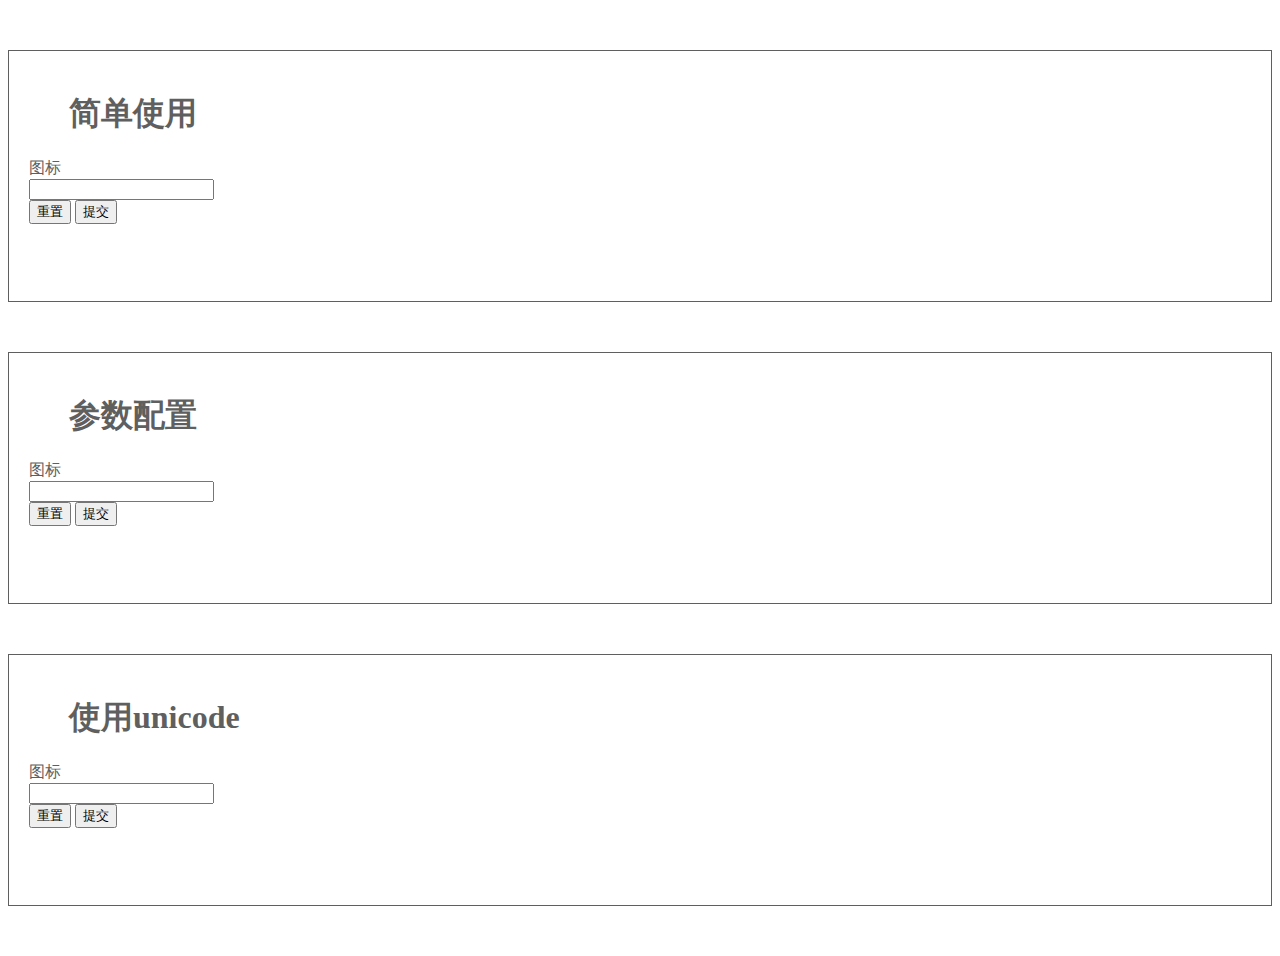
<file: src/main/resources/templates/icon/iconPicker.html>
<!DOCTYPE html>
<html lang="zh" xmlns:th="http://www.thymeleaf.org">
<head>
    <title>IconPicker</title>
    <th:block th:include="/common :: header"/>
    <style>
        body {
            overflow-x: hidden;
        }

        .iconPicker-demo {
            height: 250px;
            margin-top: 50px;
            margin-bottom: 50px;
            border-width: 1px;
            border-style: solid;
            color: #5f5f5f !important;
        }

        .iconPicker-container {
            padding: 20px;
        }
    </style>
</head>
<body>
<div class="layui-row layui-col-space16">
    <div class="iconPicker-demo layui-col-md3 layui-col-md-offset2 layui-col-xs10 layui-col-xs-offset1">
        <div class="iconPicker-container">
            <blockquote class="layui-elem-quote">
                <h1>简单使用</h1>
            </blockquote>
            <form class="layui-form">
                <div class="container">
                    <div class="layui-form-item">
                        <label class="layui-form-label">图标</label>
                        <div class="layui-input-block">
                            <input type="text" id="icon1" name="icon" class="layui-input">
                        </div>
                    </div>
                </div>
                <div class="bottom">
                    <div class="button-container">
                        <button type="reset" class="layui-btn layui-btn-primary layui-btn-sm">
                            <i class="layui-icon layui-icon-refresh"></i>
                            重置
                        </button>
                        <button type="submit" class="layui-btn layui-btn-sm" lay-submit=""
                                lay-filter="form1">
                            <i class="layui-icon layui-icon-ok"></i>
                            提交
                        </button>
                    </div>
                </div>
            </form>
        </div>
    </div>

    <div class="iconPicker-demo layui-col-md3 layui-col-md-offset2 layui-col-xs10 layui-col-xs-offset1">
        <div class="iconPicker-container">
            <blockquote class="layui-elem-quote">
                <h1>参数配置</h1>
            </blockquote>
            <form class="layui-form">
                <div class="container">
                    <div class="layui-form-item">
                        <label class="layui-form-label">图标</label>
                        <div class="layui-input-block">
                            <input type="text" id="icon2" name="icon" class="layui-input">
                        </div>
                    </div>
                </div>
                <div class="bottom">
                    <div class="button-container">
                        <button type="reset" class="layui-btn layui-btn-primary layui-btn-sm">
                            <i class="layui-icon layui-icon-refresh"></i>
                            重置
                        </button>
                        <button type="submit" class="layui-btn layui-btn-sm" lay-submit=""
                                lay-filter="form2">
                            <i class="layui-icon layui-icon-ok"></i>
                            提交
                        </button>
                    </div>
                </div>
            </form>
        </div>
    </div>

    <div class="iconPicker-demo layui-col-md3 layui-col-md-offset2 layui-col-xs10 layui-col-xs-offset1">
        <div class="iconPicker-container">
            <blockquote class="layui-elem-quote">
                <h1>使用unicode</h1>
            </blockquote>
            <form class="layui-form">
                <div class="container">
                    <div class="layui-form-item">
                        <label class="layui-form-label">图标</label>
                        <div class="layui-input-block">
                            <input type="text" id="icon3" name="icon" class="layui-input">
                        </div>
                    </div>
                </div>
                <div class="bottom">
                    <div class="button-container">
                        <button type="reset" class="layui-btn layui-btn-primary layui-btn-sm">
                            <i class="layui-icon layui-icon-refresh"></i>
                            重置
                        </button>
                        <button type="submit" class="layui-btn layui-btn-sm" lay-submit=""
                                lay-filter="form3">
                            <i class="layui-icon layui-icon-ok"></i>
                            提交
                        </button>
                    </div>
                </div>
            </form>
        </div>
    </div>
</div>

<!-- 资 源 引 入 -->
<th:block th:include="/common :: footer"/>
<script>
    layui.use(['iconPicker'], function () {
        let iconPicker = layui.iconPicker,
            form = layui.form,
            layer = layui.layer,
            $ = layui.jquery;

        iconPicker.render({
            elem: '#icon1',// 图标组件，推荐使用input
        });

        iconPicker.render({
            elem: '#icon2',// 图标组件，推荐使用input
            url: '/layui/font/iconfont.svg',// Layui的字体 svg 路径
            type: 'fontClass',// 图标数据类型：fontClass/unicode，推荐fontClass
            page: false,// 是否分页：true/false，推荐且默认分页
            limit: 24,// 每页显示数量，默认16（默认4*4）
            search: false,// 是否开启搜索：true/false，推荐且默认true
            cellWidth: '28%', //每个图标格子的宽度：'43px'或'20%'
            click: function (data) { // 点击回调
                console.log("icon2点击回调" + data);
            },
            success: function (res) {// 渲染成功后的回调
                console.log("icon2渲染成功后的回调" + res);
            }
        });

        iconPicker.render({
            elem: '#icon3',// 图标组件，推荐使用input
            type: 'unicode'
        });

        form.on('submit(form1)', function (data) {
            let field = data.field; // 获取表单全部字段值
            // 显示填写结果，仅作演示用
            layer.alert(JSON.stringify(field), {
                title: '当前填写的字段值'
            });
            // 此处可执行 Ajax 等操作
            return false; // 阻止默认 form 跳转
        });

        form.on('submit(form2)', function (data) {
            let field = data.field; // 获取表单全部字段值
            // 显示填写结果，仅作演示用
            layer.alert(JSON.stringify(field), {
                title: '当前填写的字段值'
            });
            // 此处可执行 Ajax 等操作
            return false; // 阻止默认 form 跳转
        });

        form.on('submit(form3)', function (data) {
            let field = data.field; // 获取表单全部字段值
            let logData = '&#x' + field.icon.charCodeAt(0).toString(16) + ';';
            console.log(JSON.stringify(logData));// 显示填写结果
            let alterData = '&amp;#x' + field.icon.charCodeAt(0).toString(16) + ';';
            layer.alert(JSON.stringify(alterData), {
                title: '当前填写的字段值'
            });
            return false; // 阻止默认 form 跳转
        });
    });
</script>
</body>
</html>
</file>
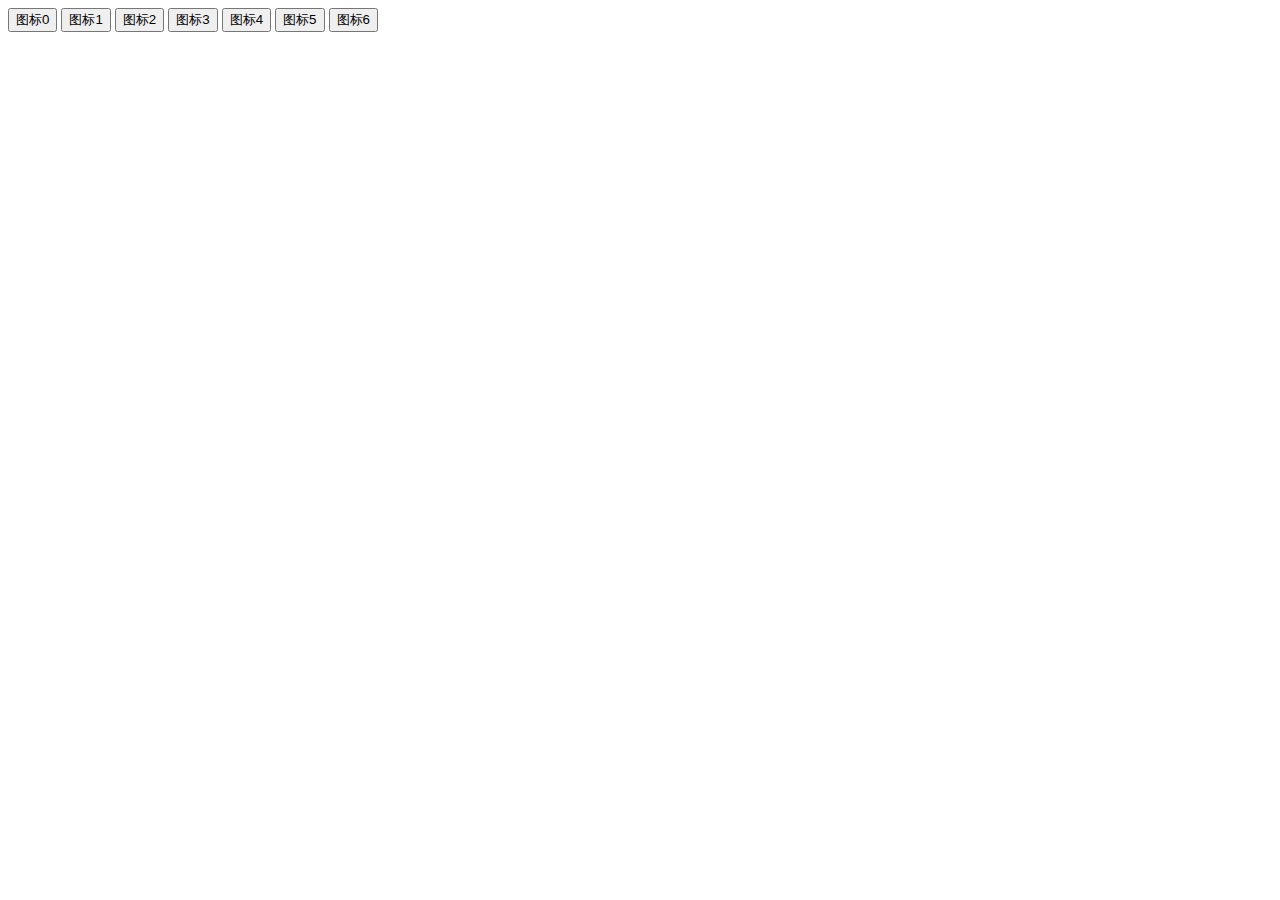
<file: src/main/resources/templates/icon/msg.html>
<!DOCTYPE html>
<html lang="zh" xmlns:th="http://www.thymeleaf.org">
<head>
    <title>IconPicker</title>
    <th:block th:include="/common :: header"/>
    <style>
        body {
            overflow-x: hidden;
        }
    </style>
</head>
<body>
<div class="container">
    <div class="layui-row">
        <button id="btn0" type="button" class="layui-btn layui-btn-primary">图标0</button>
        <button id="btn1" type="button" class="layui-btn layui-btn-primary">图标1</button>
        <button id="btn2" type="button" class="layui-btn layui-btn-primary">图标2</button>
        <button id="btn3" type="button" class="layui-btn layui-btn-primary">图标3</button>
        <button id="btn4" type="button" class="layui-btn layui-btn-primary">图标4</button>
        <button id="btn5" type="button" class="layui-btn layui-btn-primary">图标5</button>
        <button id="btn6" type="button" class="layui-btn layui-btn-primary">图标6</button>
    </div>
</div>
<!-- 资 源 引 入 -->
<th:block th:include="/common :: footer"/>
<script>
    layui.use(['layer', 'jquery'], function () {
        let layer = layui.layer,
            $ = layui.jquery;

        $(document).on("click", '#btn0', function () {
            layer.alert('图标 0', {
                icon: 0,
                shadeClose: true,
                title: 'icon: 0'
            });
            return false;
        });
        $(document).on("click", '#btn1', function () {
            layer.alert('图标 1', {
                icon: 1,
                shadeClose: true,
                title: 'icon: 1'
            });
            return false;
        });
        $(document).on("click", '#btn2', function () {
            layer.alert('图标 2', {
                icon: 2,
                shadeClose: true,
                title: 'icon: 2'
            });
            return false;
        });
        $(document).on("click", '#btn3', function () {
            layer.alert('图标 3', {
                icon: 3,
                shadeClose: true,
                title: 'icon: 3'
            });
            return false;
        });
        $(document).on("click", '#btn4', function () {
            layer.alert('图标 4', {
                icon: 4,
                shadeClose: true,
                title: 'icon: 4'
            });
            return false;
        });
        $(document).on("click", '#btn5', function () {
            layer.alert('图标 5', {
                icon: 5,
                shadeClose: true,
                title: 'icon: 5'
            });
            return false;
        });
        $(document).on("click", '#btn6', function () {
            layer.alert('图标 6', {
                icon: 6,
                shadeClose: true,
                title: 'icon: 6'
            });
            return false;
        });

    })
</script>
</body>
</html>
</file>
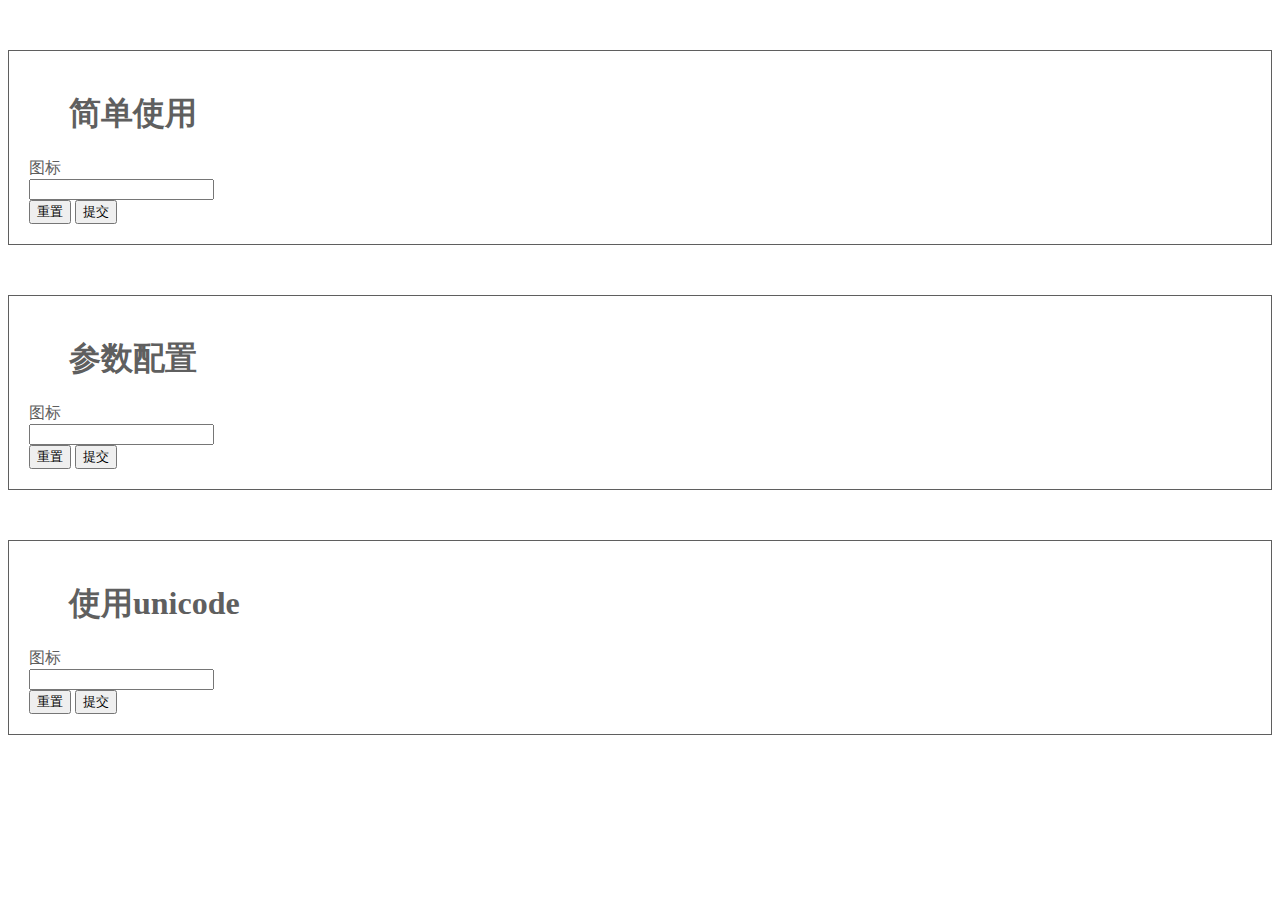
<file: src/main/resources/templates/iconPicker/demo.html>
<!DOCTYPE html>
<html xmlns:th="http://www.thymeleaf.org">
<head>
    <th:block th:include="/common :: header('IconPicker展示')"/>
    <style>
        body {
            overflow-x: hidden;
        }

        .iconPicker-demo {
            margin-top: 50px;
            margin-bottom: 50px;
            border-width: 1px;
            border-style: solid;
            color: #5f5f5f !important;
        }

        .iconPicker-container {
            padding: 20px;
        }
    </style>
</head>
<body>
<div class="layui-row layui-col-space16">
    <div class="iconPicker-demo layui-col-md3 layui-col-md-offset2 layui-col-xs10 layui-col-xs-offset1">
        <div class="iconPicker-container">
            <blockquote class="layui-elem-quote">
                <h1>简单使用</h1>
            </blockquote>
            <form class="layui-form">
                <div class="container">
                    <div class="layui-form-item">
                        <label class="layui-form-label">图标</label>
                        <div class="layui-input-block">
                            <input type="text" id="icon1" name="icon" class="layui-input">
                        </div>
                    </div>
                </div>
                <div class="bottom">
                    <div class="button-container">
                        <button type="reset" class="layui-btn layui-btn-primary layui-btn-sm">
                            <i class="layui-icon layui-icon-refresh"></i>
                            重置
                        </button>
                        <button type="submit" class="layui-btn layui-btn-sm" lay-submit=""
                                lay-filter="form1">
                            <i class="layui-icon layui-icon-ok"></i>
                            提交
                        </button>
                    </div>
                </div>
            </form>
        </div>
    </div>

    <div class="iconPicker-demo layui-col-md3 layui-col-md-offset2 layui-col-xs10 layui-col-xs-offset1">
        <div class="iconPicker-container">
            <blockquote class="layui-elem-quote">
                <h1>参数配置</h1>
            </blockquote>
            <form class="layui-form">
                <div class="container">
                    <div class="layui-form-item">
                        <label class="layui-form-label">图标</label>
                        <div class="layui-input-block">
                            <input type="text" id="icon2" name="icon" class="layui-input">
                        </div>
                    </div>
                </div>
                <div class="bottom">
                    <div class="button-container">
                        <button type="reset" class="layui-btn layui-btn-primary layui-btn-sm">
                            <i class="layui-icon layui-icon-refresh"></i>
                            重置
                        </button>
                        <button type="submit" class="layui-btn layui-btn-sm" lay-submit=""
                                lay-filter="form2">
                            <i class="layui-icon layui-icon-ok"></i>
                            提交
                        </button>
                    </div>
                </div>
            </form>
        </div>
    </div>

    <div class="iconPicker-demo layui-col-md3 layui-col-md-offset2 layui-col-xs10 layui-col-xs-offset1">
        <div class="iconPicker-container">
            <blockquote class="layui-elem-quote">
                <h1>使用unicode</h1>
            </blockquote>
            <form class="layui-form">
                <div class="container">
                    <div class="layui-form-item">
                        <label class="layui-form-label">图标</label>
                        <div class="layui-input-block">
                            <input type="text" id="icon3" name="icon" class="layui-input">
                        </div>
                    </div>
                </div>
                <div class="bottom">
                    <div class="button-container">
                        <button type="reset" class="layui-btn layui-btn-primary layui-btn-sm">
                            <i class="layui-icon layui-icon-refresh"></i>
                            重置
                        </button>
                        <button type="submit" class="layui-btn layui-btn-sm" lay-submit=""
                                lay-filter="form3">
                            <i class="layui-icon layui-icon-ok"></i>
                            提交
                        </button>
                    </div>
                </div>
            </form>
        </div>
    </div>
</div>

<!-- 资 源 引 入 -->
<th:block th:include="/common :: footer"/>
<script>
    layui.use(['iconPicker'], function () {
        let iconPicker = layui.iconPicker,
            form = layui.form,
            layer = layui.layer,
            $ = layui.jquery;

        iconPicker.render({
            elem: '#icon1',// 图标组件，推荐使用input
        });

        iconPicker.render({
            elem: '#icon2',// 图标组件，推荐使用input
            url: '/layui/font/iconfont.svg',// Layui的字体 svg 路径
            type: 'fontClass',// 图标数据类型：fontClass/unicode，推荐fontClass
            page: false,// 是否分页：true/false，推荐且默认分页
            limit: 24,// 每页显示数量，默认16（默认4*4）
            search: false,// 是否开启搜索：true/false，推荐且默认true
            cellWidth: '28%', //每个图标格子的宽度：'43px'或'20%'
            click: function (data) { // 点击回调
                console.log("icon2点击回调" + data);
            },
            success: function (res) {// 渲染成功后的回调
                console.log("icon2渲染成功后的回调" + res);
            }
        });

        iconPicker.render({
            elem: '#icon3',// 图标组件，推荐使用input
            type: 'unicode'
        });

        form.on('submit(form1)', function (data) {
            let field = data.field; // 获取表单全部字段值
            // 显示填写结果，仅作演示用
            layer.alert(JSON.stringify(field), {
                title: '当前填写的字段值'
            });
            // 此处可执行 Ajax 等操作
            return false; // 阻止默认 form 跳转
        });

        form.on('submit(form2)', function (data) {
            let field = data.field; // 获取表单全部字段值
            // 显示填写结果，仅作演示用
            layer.alert(JSON.stringify(field), {
                title: '当前填写的字段值'
            });
            // 此处可执行 Ajax 等操作
            return false; // 阻止默认 form 跳转
        });

        form.on('submit(form3)', function (data) {
            let field = data.field; // 获取表单全部字段值
            field.icon = '&#x' + field.icon.charCodeAt(0).toString(16) + ';';
            console.log(JSON.stringify(field));// 显示填写结果
            return false; // 阻止默认 form 跳转
        });
    });
</script>
</body>
</html>
</file>
